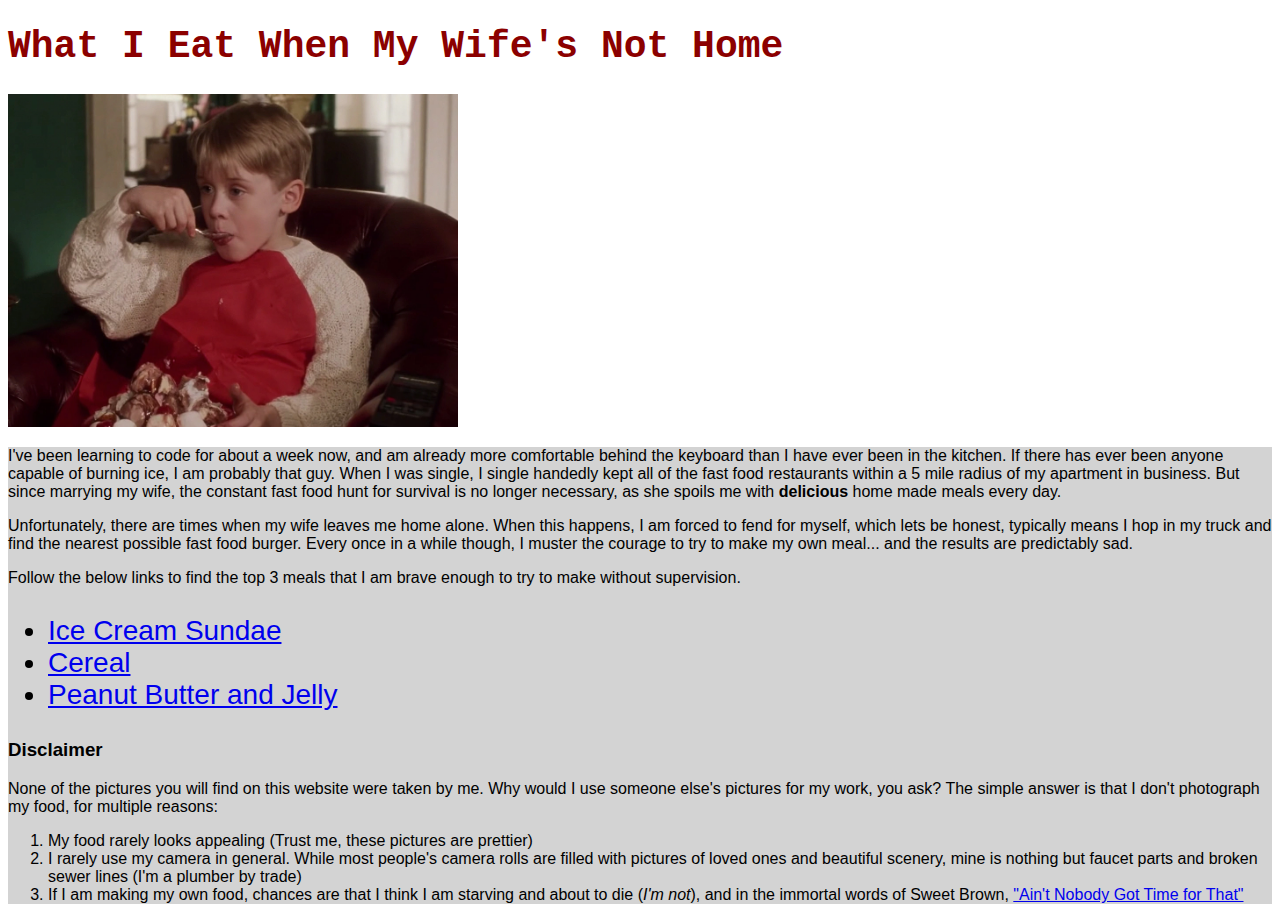
<file: index.html>
<!DOCTYPE html>
<html lang="en">
<head>
    <meta charset="UTF-8">
    <meta http-equiv="X-UA-Compatible" content="IE=edge">
    <meta name="viewport" content="width=device-width, initial-scale=1.0">
    <link rel="stylesheet" href="./style.css">
    <title>Odin Recipes</title>
<!--Making a note just to test git commit messaging-->
</head>
<body>

    <h1 class="main-head">What I Eat When My Wife's Not Home</h1>
    <img class="pageimg" src="./img/homealone.jpg" alt="Screenshot from the movie 'Home Alone' that shows the character Kevin eating ice cream">
    <div id="home-body">
        <p>I've been learning to code for about a week now, and am already more comfortable behind the keyboard than I have ever been in the kitchen. If there has ever been anyone capable of burning ice, I am probably that guy. When I was single, I single handedly kept all of the fast food restaurants within a 5 mile radius of my apartment in business. But since marrying my wife, the constant fast food hunt for survival is no longer necessary, as she spoils me with <strong> delicious</strong> home made meals every day.</p>
        <p>Unfortunately, there are times when my wife leaves me home alone. When this happens, I am forced to fend for myself, which lets be honest, typically means I hop in my truck and find the nearest possible fast food burger. Every once in a while though, I muster the courage to try to make my own meal... and the results are predictably sad.</p>
        <p>Follow the below links to find the top 3 meals that I am brave enough to try to make without supervision.</p>
    <!--Tried to change the visuals of the below links using <h2> but validation flagged it, saying <h2> couldnt be a child of the <ul> tag. Will modify the look of these later using CSS-->
        <ul class="nav">
            <li><a href="./recipes/icecream.html">Ice Cream Sundae</a></li>
            <li><a href="./recipes/cereal.html">Cereal</a></li>
            <li><a href="./recipes/pbj.html">Peanut Butter and Jelly</a></li>
        </ul>
        <h3>Disclaimer</h3>
        <p>None of the pictures you will find on this website were taken by me. Why would I use someone else's pictures for my work, you ask? The simple answer is that I don't photograph my food, for multiple reasons:</p>
            <ol>
                <li>My food rarely looks appealing (Trust me, these pictures are prettier)</li>
                <li>I rarely use my camera in general. While most people's camera rolls are filled with pictures of loved ones and beautiful scenery, mine is nothing but faucet parts and broken sewer lines (I'm a plumber by trade)</li>
                <li>If I am making my own food, chances are that I think I am starving and about to die (<em>I'm not</em>), and in the immortal words of Sweet Brown, <a href="https://www.youtube.com/watch?v=bFEoMO0pc7k">"Ain't Nobody Got Time for That"</a></li>
            </ol>
    </div>

</body>
</html>
</file>
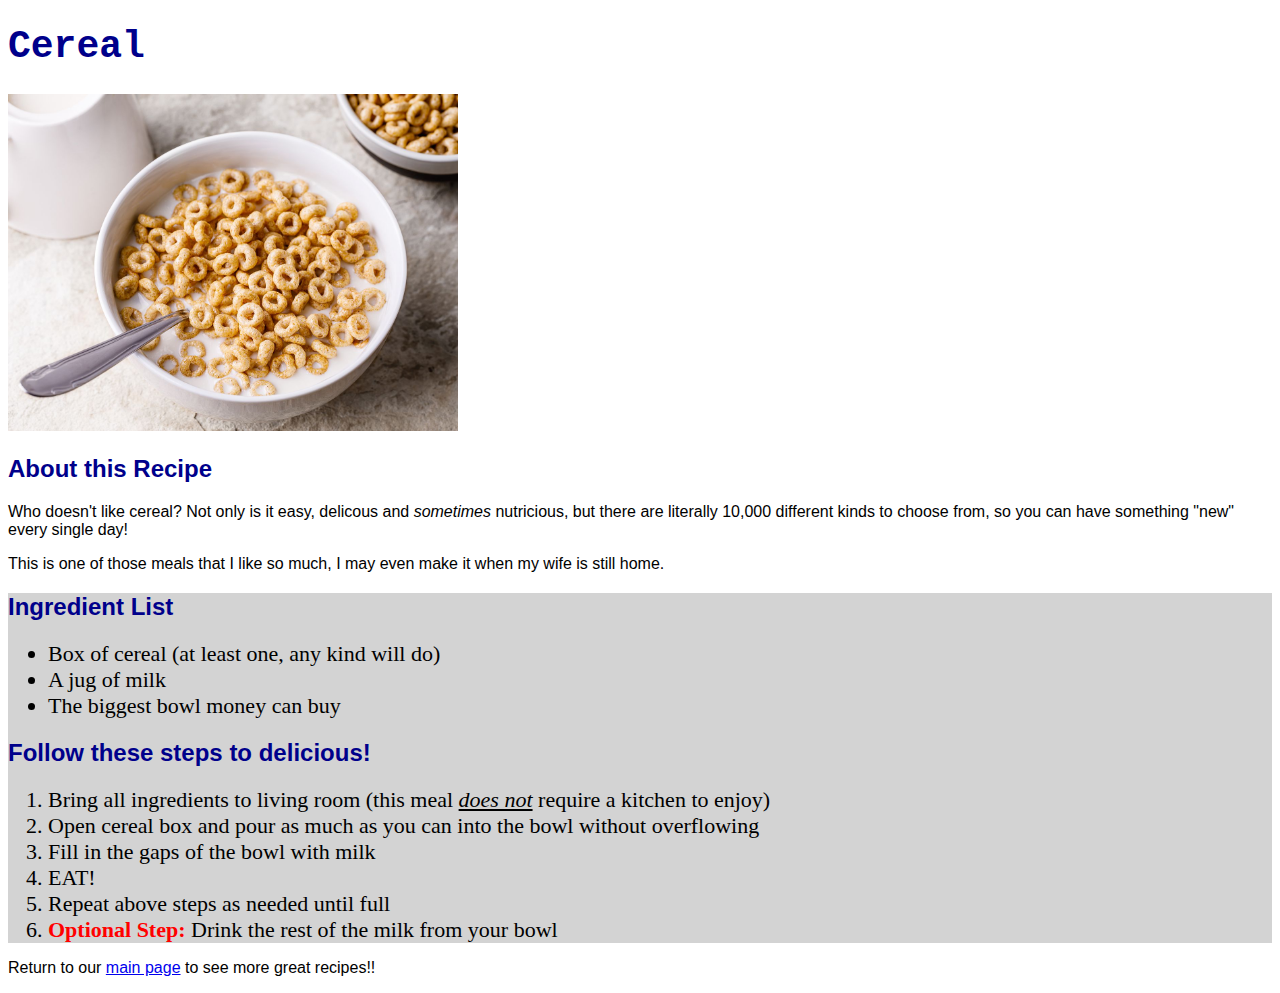
<file: recipes/cereal.html>
<!DOCTYPE html>
<html lang="en">
<head>
    <meta charset="UTF-8">
    <meta http-equiv="X-UA-Compatible" content="IE=edge">
    <meta name="viewport" content="width=device-width, initial-scale=1.0">
    <link rel="stylesheet" href="../style.css">
    <title>Cereal</title>
</head>
<body>
    <h1>Cereal</h1>
    <img class="pageimg" src="../img/cereal.jpg" alt="Big Bowl of Cereal">
    <h2>About this Recipe</h2>
    <p>Who doesn't like cereal? Not only is it easy, delicous and <em>sometimes</em> nutricious, but there are literally 10,000 different kinds to choose from, so you can have something "new" every single day!</p>
    <p>This is one of those meals that I like so much, I may even make it when my wife is still home.</p>
    <div class="instr">
        <h2>Ingredient List</h2>
            <ul>
                <li>Box of cereal (at least one, any kind will do)</li>
                <li>A jug of milk</li>
                <li>The biggest bowl money can buy</li>
            </ul>
        <h2>Follow these steps to delicious!</h2>
            <ol>
                <li>Bring all ingredients to living room (this meal <em>does not</em> require a kitchen to enjoy)</li>
                <li>Open cereal box and pour as much as you can into the bowl without overflowing</li>
                <li>Fill in the gaps of the bowl with milk</li>
                <li>EAT!</li>
                <li>Repeat above steps as needed until full</li>
                <li><strong>Optional Step:</strong> Drink the rest of the milk from your bowl</li>
            </ol>
    </div>
    

 
    
    <p>Return to our <a href="../index.html">main page</a> to see more great recipes!!</p>
</body>
</html>
</file>
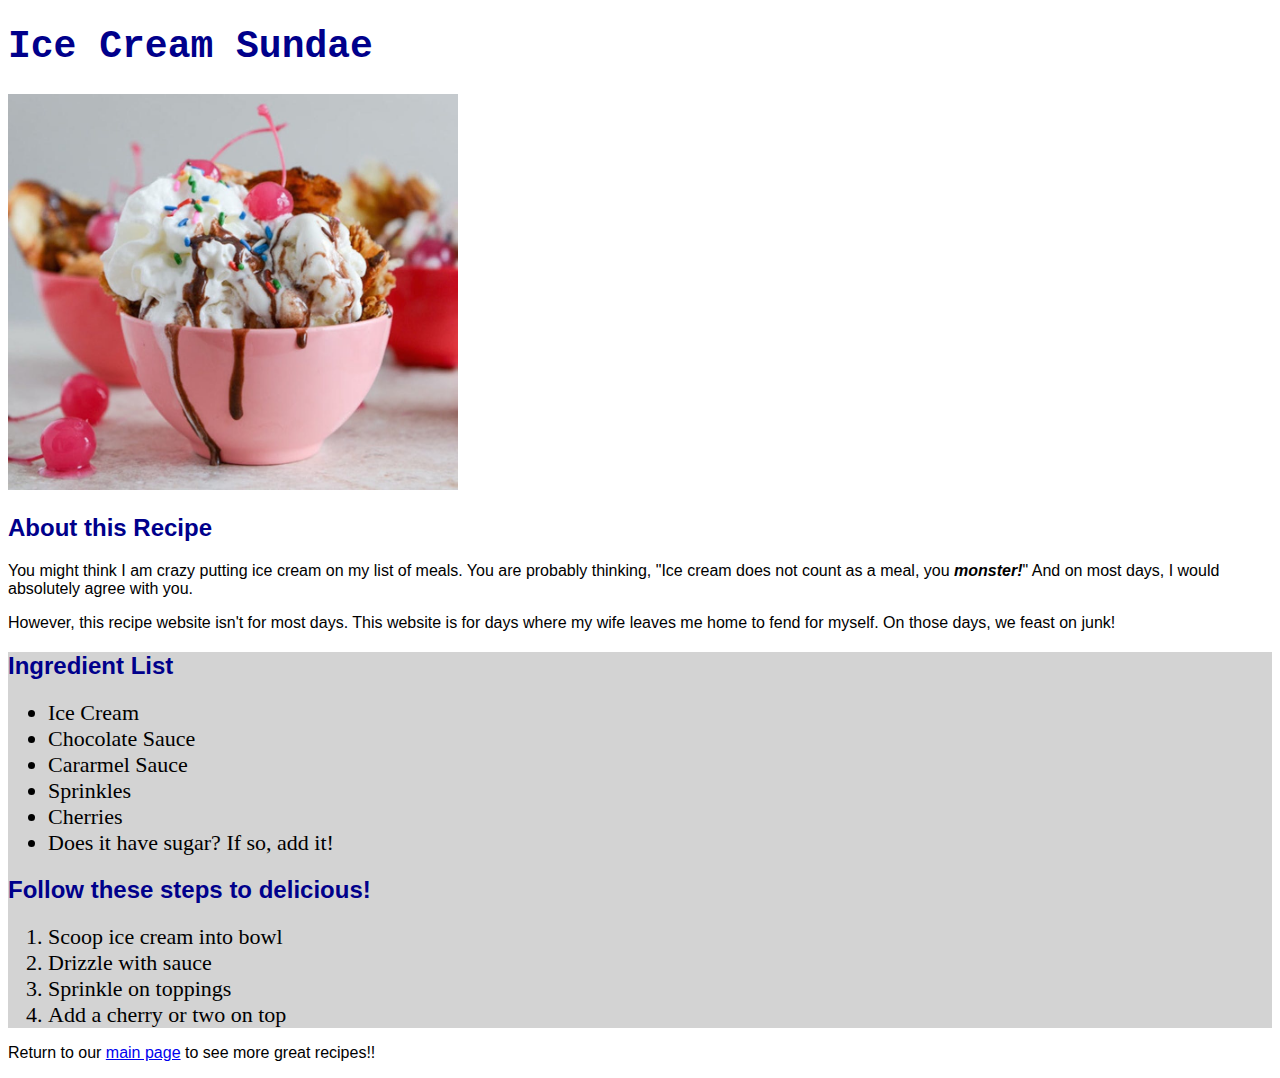
<file: recipes/icecream.html>
<!DOCTYPE html>
<html lang="en">
<head>
    <meta charset="UTF-8">
    <meta http-equiv="X-UA-Compatible" content="IE=edge">
    <meta name="viewport" content="width=device-width, initial-scale=1.0">
    <link rel="stylesheet" href="../style.css">
    <title>Ice Cream Sundae</title>
</head>
<body>
    <h1>Ice Cream Sundae</h1>
    <img class="pageimg" src="../img/icecream.jpg" alt="Giant bowl of ice cream with assorted toppings">
    <h2>About this Recipe</h2>
    <p>You might think I am crazy putting ice cream on my list of meals. You are probably thinking, "Ice cream does not count as a meal, you <em><strong>monster!</strong></em>" And on most days, I would absolutely agree with you.</p>
    <p>However, this recipe website isn't for most days. This website is for days where my wife leaves me home to fend for myself. On those days, we feast on junk!</p>
    <div class="instr">
        <h2>Ingredient List</h2>
            <ul>
                <li>Ice Cream</li>
                <li>Chocolate Sauce</li>
                <li>Cararmel Sauce</li>
                <li>Sprinkles</li>
                <li>Cherries</li>
                <li>Does it have sugar? If so, add it!</li>
            </ul>
        <h2>Follow these steps to delicious!</h2>
            <ol>
                <li>Scoop ice cream into bowl</li>
                <li>Drizzle with sauce</li>
                <li>Sprinkle on toppings</li>
                <li>Add a cherry or two on top</li>
            </ol>
    </div>
  
    
    <p>Return to our <a href="../index.html">main page</a> to see more great recipes!!</p>
</body>
</html>
</file>
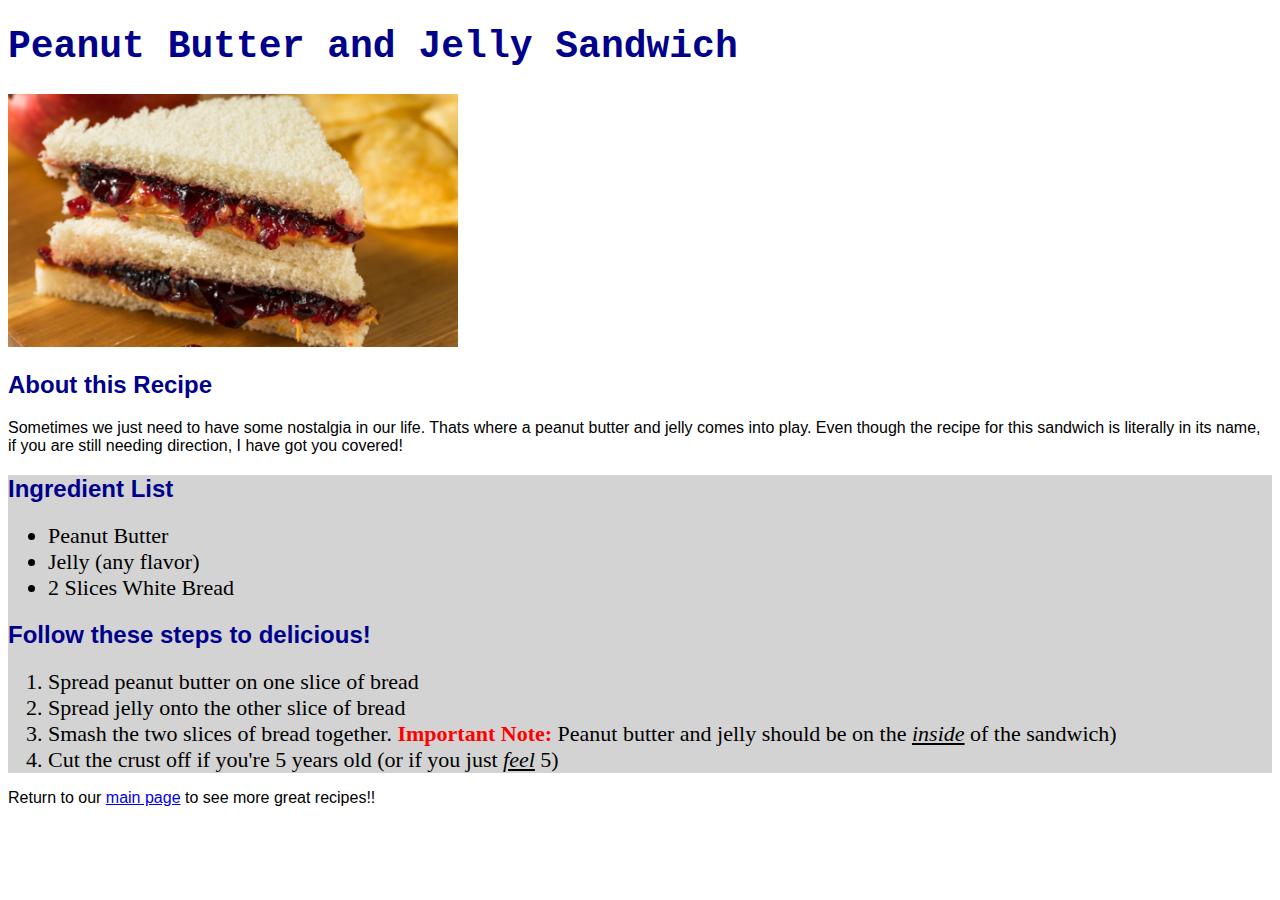
<file: recipes/pbj.html>
<!DOCTYPE html>
<html lang="en">
<head>
    <meta charset="UTF-8">
    <meta http-equiv="X-UA-Compatible" content="IE=edge">
    <meta name="viewport" content="width=device-width, initial-scale=1.0">
    <link rel="stylesheet" href="../style.css">
    <title>Peanut Butter and Jelly Sandwich</title>
</head>
<body>
    <h1>Peanut Butter and Jelly Sandwich</h1>
    <img class="pageimg" src="../img/pbj.jpg" alt="Peanut Butter and Jelly Sandwich">
    <h2>About this Recipe</h2>
    <p>Sometimes we just need to have some nostalgia in our life. Thats where a peanut butter and jelly comes into play. Even though the recipe for this sandwich is literally in its name, if you are still needing direction, I have got you covered!</p>
    <div class="instr">
        <h2>Ingredient List</h2>
            <ul>
                <li>Peanut Butter</li>
                <li>Jelly (any flavor)</li>
                <li>2 Slices White Bread</li>
            </ul>
        <h2>Follow these steps to delicious!</h2>
            <ol>
                <li>Spread peanut butter on one slice of bread</li>
                <li>Spread jelly onto the other slice of bread</li>
                <li>Smash the two slices of bread together. <strong> Important Note:</strong> Peanut butter and jelly should be on the <em>inside</em> of the sandwich)</li>
                <li>Cut the crust off if you're 5 years old (or if you just <em>feel</em> 5)</li>
            </ol>
    </div>
    
    <p>Return to our <a href="../index.html">main page</a> to see more great recipes!!</p>
</body>
</html>
</file>
<file: style.css>
* {
    font-family: 'Trebuchet MS', 'Lucida Sans Unicode', 'Lucida Grande', 'Lucida Sans', Arial, sans-serif;
}

h1 {
    color: darkblue;
    font-family: 'Courier New', Courier, monospace;
    font-size: 38px;
}

h2 {
    color: darkblue;
}

h1.main-head {
    color: darkred;
}

#home-body {
    background-color: lightgray;
}

.pageimg {
    width: 450px;
    height: auto;

}

.instr {
    background-color: lightgray;
}

.nav {
    color: black;
    font-size: 28px;
}

.instr li {
    font-family: "Brush Script MT", cursive;
    font-size: 22px;
}

.instr strong {
    font-family: "Brush Script MT", cursive;
    font-size: 22px;
    color: red;
}

.instr em {
    font-family: "Brush Script MT", cursive;
    font-size: 22px;
    text-decoration: underline;
}
</file>
